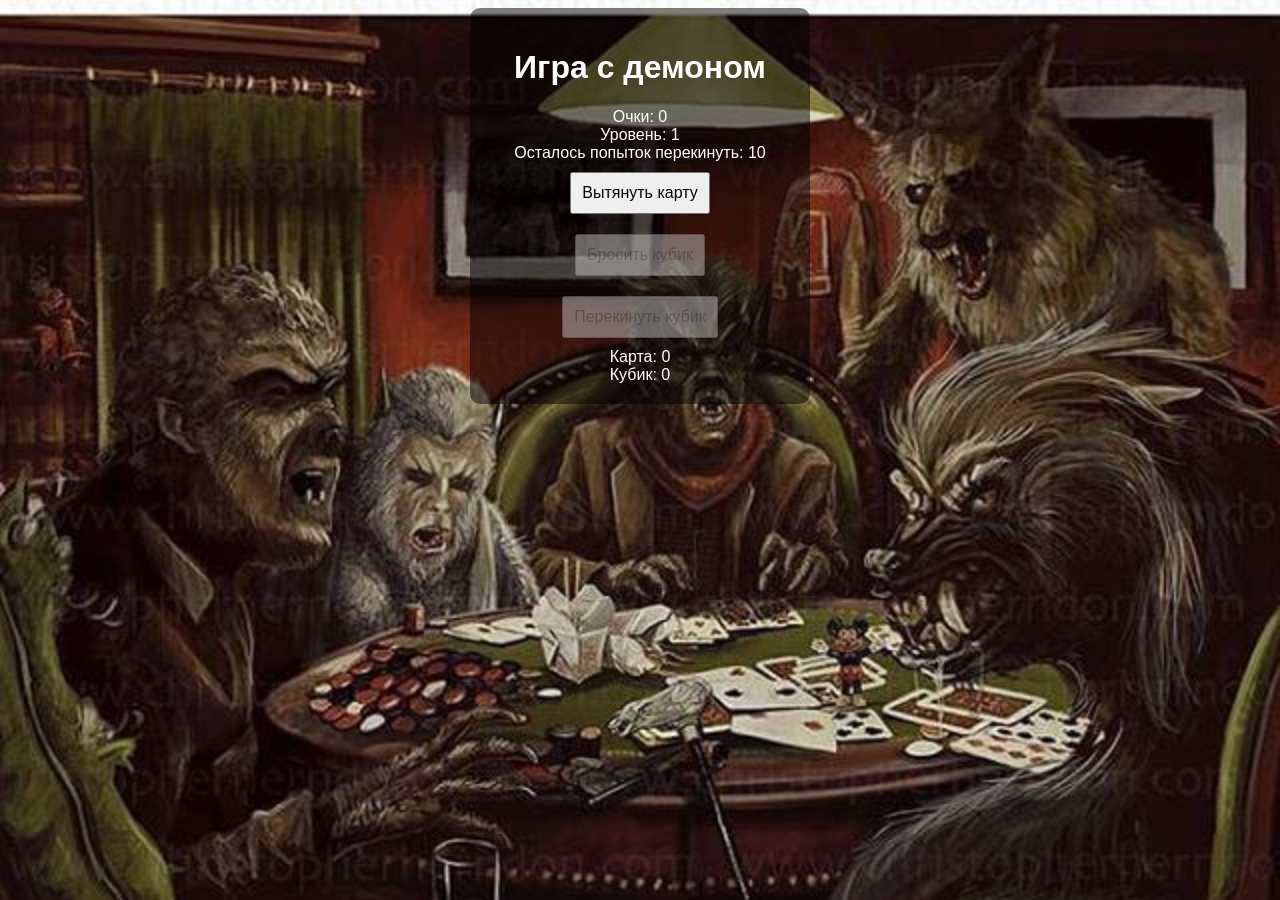
<file: index.html>
<!DOCTYPE html>
<html lang="ru">
<head>
    <meta charset="UTF-8">
    <meta name="viewport" content="width=device-width, initial-scale=1.0">
    <link rel="stylesheet" href="style.css">
    <title>Игра с демоном</title>
</head>
<body>
    <div class="container">
        <h1>Игра с демоном</h1>
        <div id="score">Очки: 0</div>
        <div id="level">Уровень: 1</div>
        <div id="rerollAttempts">Осталось попыток перекинуть: 10</div>
        <button id="drawCard">Вытянуть карту</button>
        <button id="rollDice" disabled>Бросить кубик</button>
        <button id="rerollDice" disabled>Перекинуть кубик</button>
        <div id="card">Карта: 0</div>
        <div id="dice">Кубик: 0</div>
    </div>
    <script src="skript.js"></script>
</body>
</html>
</file>
<file: style.css>
body {
    background-image: url('background.png');
    background-size: cover;
    font-family: Arial, sans-serif;
    color: white;
    text-align: center;
}

.container {
    margin: auto;
    padding: 20px;
    background: rgba(0, 0, 0, 0.5);
    border-radius: 10px;
    width: 300px;
}

button {
    margin: 10px;
    padding: 10px;
    font-size: 16px;
}
</file>
